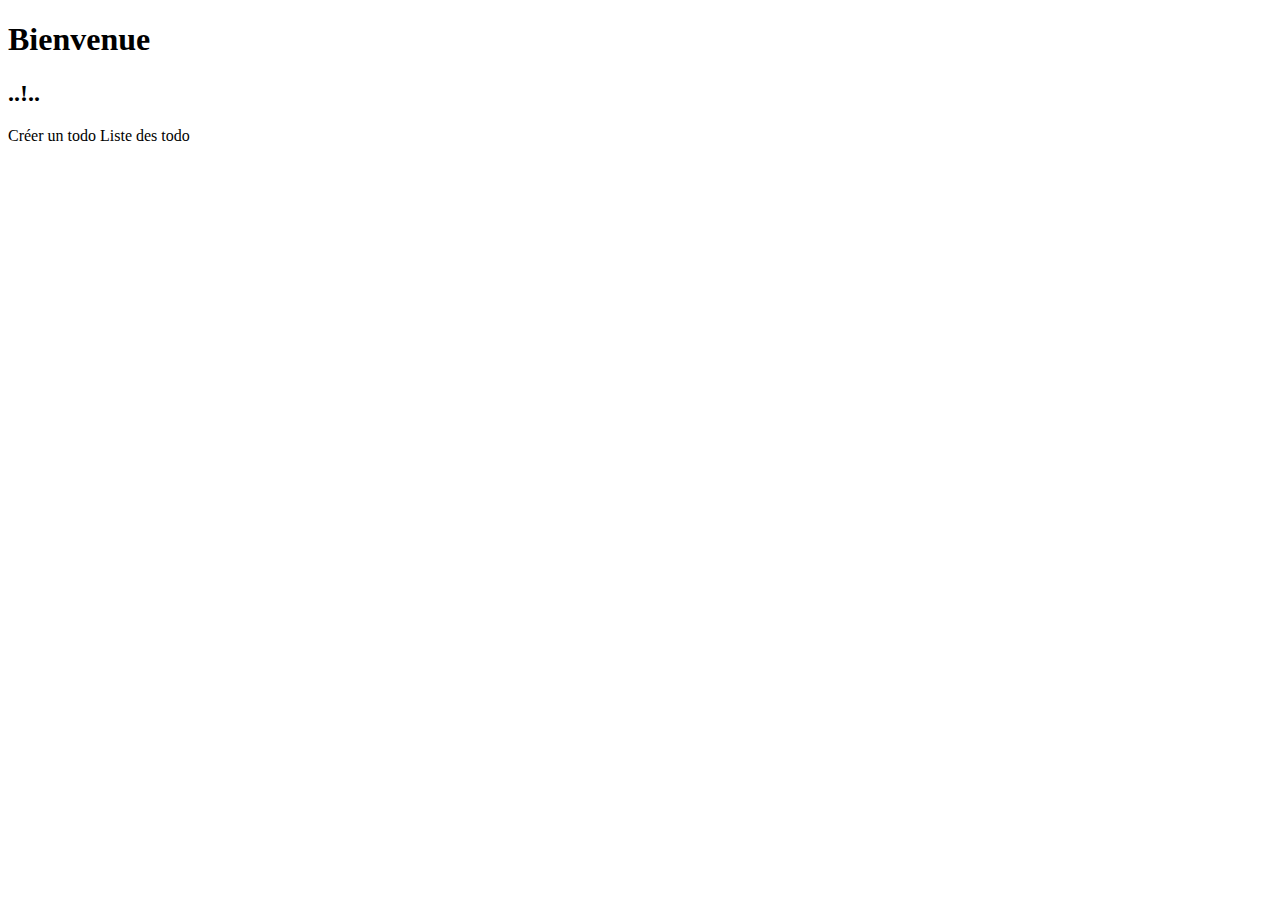
<file: src/main/resources/templates/index.html>
<!DOCTYPE HTML>
<html xmlns:th="http://www.thymeleaf.org">
<head>
    <meta charset="UTF-8" />
    <title>Welcome</title>
    <link rel="stylesheet" type="text/css" th:href="@{/css/style.css}"/>
</head>
<body>
<h1>Bienvenue</h1>
<h2 th:text="${message}">..!..</h2>
<a th:href="@{/addTodo}" class="link">Créer un todo</a>
<a th:href="@{/todoList}" class="link">Liste des todo</a>
</body>
</html>
</file>
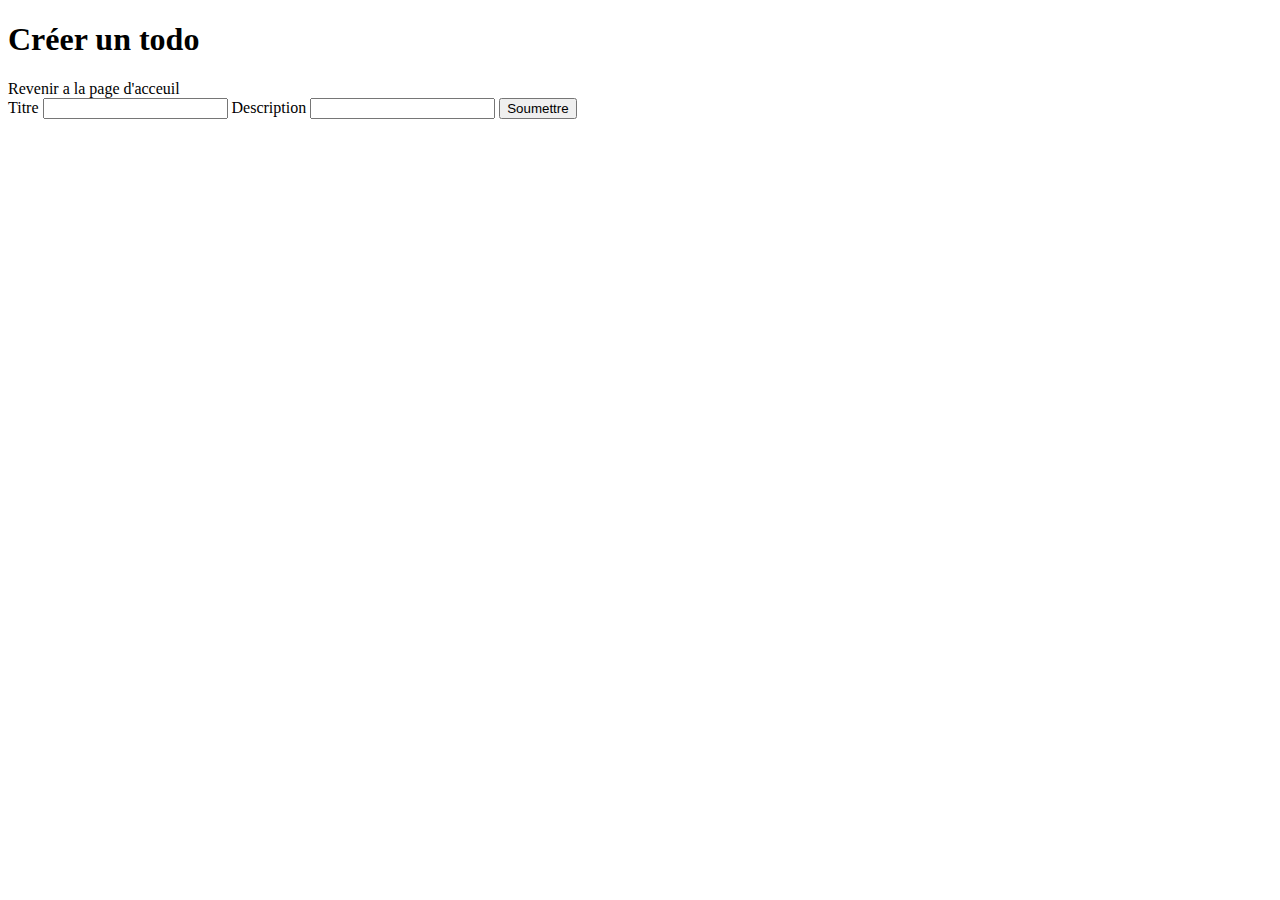
<file: src/main/resources/templates/addTodo.html>
<!DOCTYPE HTML>
<html xmlns:th="http://www.thymeleaf.org">
<head>
    <meta charset="UTF-8"/>
    <title>Create todo</title>
    <link rel="stylesheet" type="text/css" th:href="@{/css/style.css}" />
</head>

<body>
    <h1> Créer un todo</h1>
    <a th:href="@{/}"> Revenir a la page d'acceuil</a>

<form method="post" th:action="@{/addTodo}">
    <label>Titre</label>
    <input type="text"  th:field="${todoForm.title}">

    <label>Description</label>
    <input type="text"  th:field="${todoForm.description}">

    <input type="submit" value="Soumettre" />
</form>

<div th:if="${errorMessage}" th:text="${errorMessage}" class="text-red"></div>
</body>
</html>
</file>
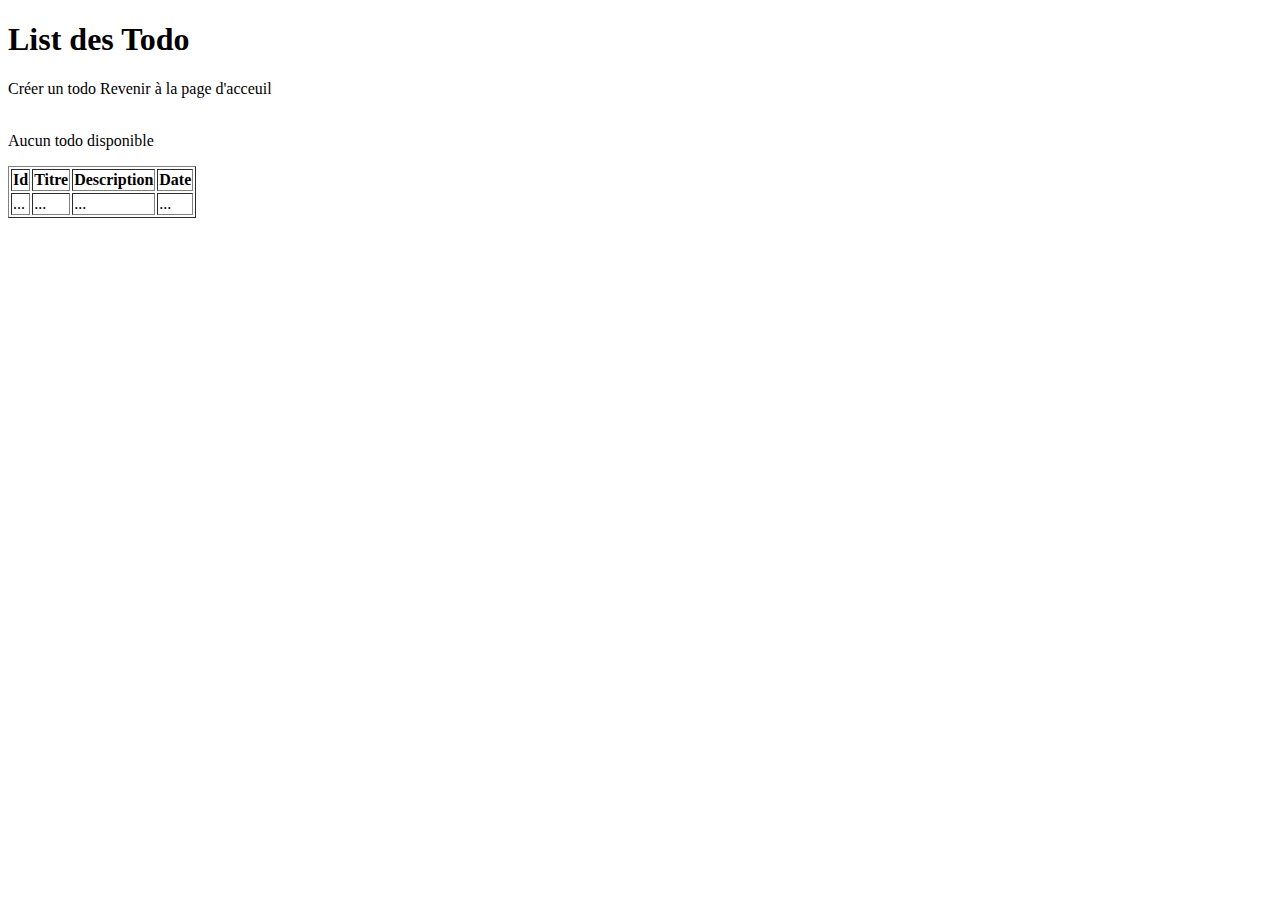
<file: src/main/resources/templates/todoList.html>
<!DOCTYPE HTML>
<html xmlns:th="http://www.thymeleaf.org">
<head>
    <meta charset="UTF-8" />
    <title>Person List</title>
    <link rel="stylesheet" type="text/css" th:href="@{/css/style.css}"/>
</head>
<body>
<h1>List des Todo</h1>
<a th:href="@{/addTodo}">Créer un todo</a>
<a th:href="@{/}">Revenir à la page d'acceuil</a>
<br/><br/>
<div>
    <p th:if="${todos.size()} == 0">Aucun todo disponible</p>
    <table border="1" th:if="${todos.size()} != 0">
        <thead>
            <tr>
                <th>Id</th>
                <th>Titre</th>
                <th>Description</th>
                <th>Date</th>
            </tr>
        </thead>
        <tbody>
            <tr th:each ="todo : ${todos}">
                <td th:text="${todo.id}">...</td>
                <td th:text="${todo.title}">...</td>
                <td th:text="${todo.description}">...</td>
                <td th:text="${todo.createdAt}">...</td>
            </tr>
        </tbody>

    </table>
</div>
</body>
</html>
</file>
